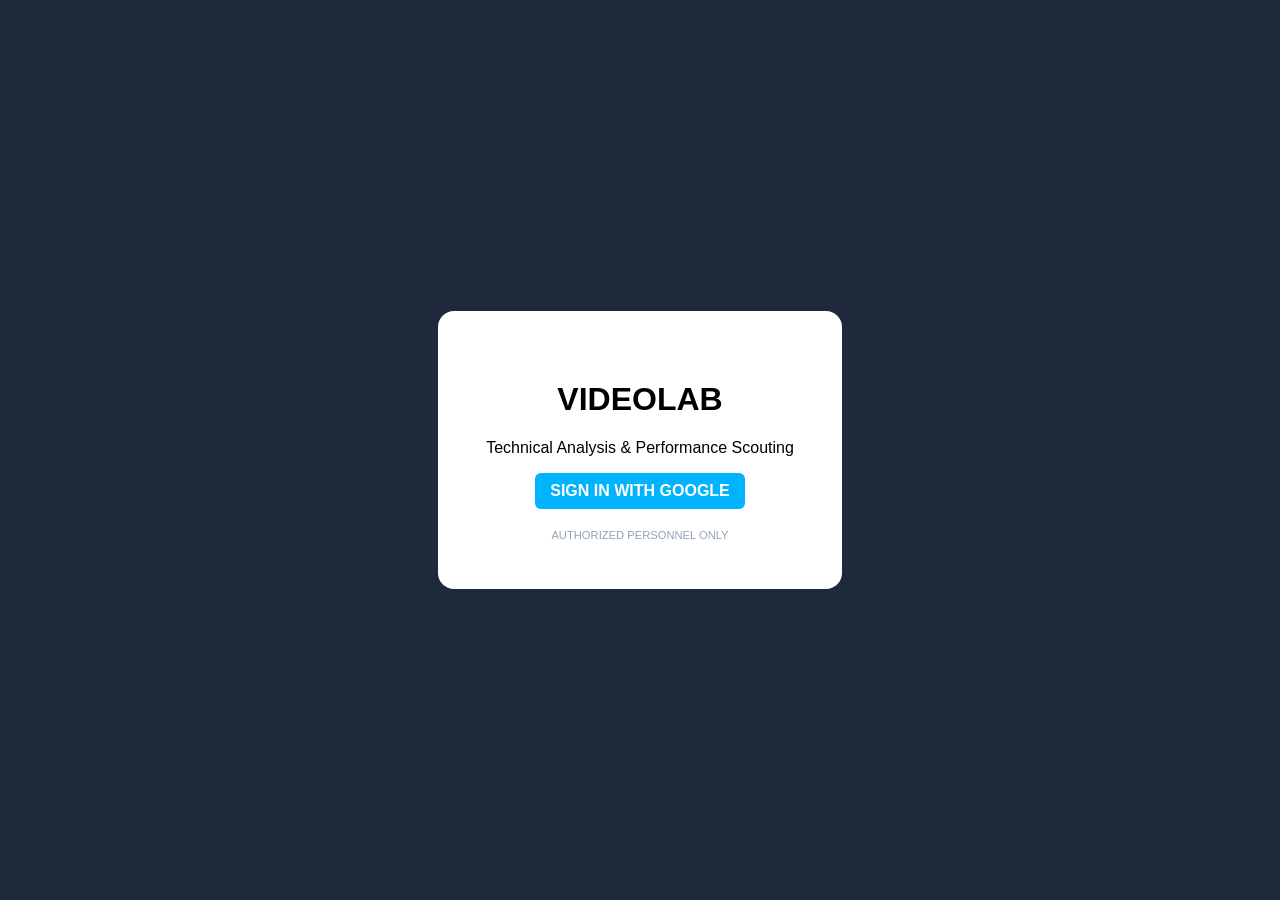
<file: dev/index.html>
<!DOCTYPE html>
<html lang="en">

<head>
  <meta charset="UTF-8">
  <title>Video Lab - Authentication</title>
  <link rel="stylesheet" href="style.css">
</head>

<body class="auth-page">
  <div class="auth-container">
    <h1>VIDEO<b>LAB</b></h1>
    <p>Technical Analysis & Performance Scouting</p>
    <button id="loginBtn" class="btn-main" onclick="handleLogin()"> SIGN IN WITH GOOGLE </button>
    <div class="auth-footer">Authorized Personnel Only</div>
  </div>
  <script src="https://code.jquery.com/jquery-3.7.0.min.js"></script>
  <script src="script.js"></script>
</body>

</html>
</file>
<file: dev/style.css>
/* 1. VARIABILI E RESET */
:root {
  --primary: #00b3ff;
  --bg: #f4f7f9;
  --highlight: #e0f4ff;
  --dark: #1e293b;
  --topbar-h: 48px;
  --ui-h: 36px;
}

html, body {
  margin: 0; padding: 0;
  font-family: 'Segoe UI', sans-serif;
  background: var(--bg);
  height: 100vh; width: 100vw;
  overflow: hidden;
}

/* 2. LAYOUT STRUTTURALE */
/* ... */
.video-controls {
  background-color: transparent; /* rende la barra dei controlli trasparente */
  display: flex;
  justify-content: flex-end; /* allinea i pulsanti verso destra */
  padding: 0.1em;
  gap: 6px; 
}

.video-controls .btn-icon, .video-controls .btn-main svg {
  //width: 1em; /* riduce la dimensione delle icone */
  /* height: 1em; */
  height: var(--ui-h);
  display: inline-flex;
  align-items: center;
  justify-content: center;
  flex-shrink: 0;
}

/* .video-controls .btn-icon, .video-controls .btn-main {
  height: var(--ui-h);
  display: inline-flex;
  align-items: center;
  justify-content: center;
} */

/* Modifica della struttura top-nav per eliminare la parte destra */
.top-nav {
  height: var(--topbar-h);
  background: var(--dark);
  color: white;
  display: flex;
  align-items: center;
  justify-content: flex-start; /* Modificato per allineare a sinistra */
  padding: 0 10px;
  position: fixed;
  top: 0; width: 100%;
  z-index: 1001;
  box-sizing: border-box;
}

.nav-left { display: flex; align-items: baseline; gap: 10px; overflow: hidden; flex: 1; }
.nav-left h1 { margin: 0; font-size: 1rem; font-weight: 300; white-space: nowrap; }
.nav-left h1 b { color: var(--primary); }
/* .nav-right { display: flex; align-items: center; gap: 6px; flex-shrink: 0; } */

.main-layout {
  display: flex;
  flex-direction: column;
  gap: 10px;
  padding: 10px;
  margin-top: var(--topbar-h);
  height: calc(100vh - var(--topbar-h));
  box-sizing: border-box;
  overflow: hidden;
}

/* 3. VIDEO COLUMN & PLAYER */
.video-column { width: 100%; flex-shrink: 0; }

.video-wrapper {
  background: #000;
  border-radius: 12px;
  overflow: hidden;
  aspect-ratio: 16 / 9;
  box-shadow: 0 4px 15px rgba(0, 0, 0, 0.2);
  position: relative;
}

#player-container {
  width: 100%;
  height: 100%;
  position: relative;
  background: #000;
}

/* 4. TABLE COLUMN & DATATABLES */

.table-column {
  background: white;
  border-radius: 12px;
  padding: 10px;
  flex: 1;
  display: flex;
  flex-direction: column;
  min-height: 0; /* Essenziale per permettere il resize */
  overflow: hidden; /* Impedisce alla tabella di allungare il div */
}

/* Forza DataTables a stare dentro il contenitore flex */
/* style.css */
.dataTables_wrapper {
   height: 100%;
  display: flex;
  flex-direction: column;
  overflow: hidden;
}

.dataTables_scroll {
  flex: 1;
  display: flex;
  flex-direction: column;
  min-height: 0;
}

.dataTables_scrollBody {
  flex: 1 !important;
  overflow-y: auto !important;
  -webkit-overflow-scrolling: touch; /* Scroll fluido su iOS */
}

table.dataTable tbody td {
  padding: 12px 8px !important;
  white-space: nowrap;
  font-size: 0.85rem;
  border-bottom: 1px solid #f1f5f9 !important;
}

table.dataTable tbody tr.active-row td {
  background-color: var(--highlight) !important;
  color: var(--primary);
  font-weight: bold;
  border-left: 4px solid var(--primary);
}

/* 5. CONTROLLI UI */
.btn-icon, .btn-main, .custom-select, .spinner-control {
  height: var(--ui-h);
  display: flex; align-items: center; justify-content: center;
}

/* 
.btn-main { background: var(--primary); color: white; border: none; padding: 0 15px; border-radius: 6px; cursor: pointer; font-weight: bold; font-size: 0.75rem; }
.btn-icon { background: #334155; color: white; border: 1px solid #475569; padding: 0 12px; border-radius: 6px; cursor: pointer; font-size: 0.8rem; }
 */

.btn-main {
  background: var(--primary);
  color: white;
  border: none;
  padding: 0 15px;
  border-radius: 6px;
  cursor: pointer;
  font-weight: bold;
  height: var(--ui-h);         /* Altezza consistente con la barra */
  display: inline-flex;        /* Attiva il box flessibile */
  align-items: center;         /* Centra verticalmente l'icona/testo */
  justify-content: center;      /* Centra orizzontalmente */
  box-sizing: border-box;      /* Include il bordo nell'altezza totale */
  font-size: 1rem;             /* Leggermente più grande per il testo "PLAY" */
  gap: 8px;                    /* Spazio tra eventuale icona e testo */
}

.btn-icon {
  background: var(--dark);
  color: white;
  border: 1px solid #475569;
  padding: 0 10px;             /* Ridotto leggermente per bilanciare la larghezza */
  border-radius: 6px;
  cursor: pointer;
  height: var(--ui-h);         /* Altezza consistente con la barra */
  min-width: var(--ui-h);      /* Lo rende almeno quadrato */
  display: inline-flex;        /* Centratura perfetta dell'emoji */
  align-items: center;
  justify-content: center;
  box-sizing: border-box;
  font-size: 1.3rem;           /* EMOJI PIÙ GRANDE */
  line-height: 1;              /* Evita che l'interlinea sposti l'emoji */
}

/* Effetto hover opzionale per rendere le icone più interattive */
.btn-icon:hover, .btn-main:hover {
  filter: brightness(1.1);
  transform: translateY(-1px);
}

.spinner-control {    height: var(--ui-h);         /* Altezza consistente con la barra */
  min-width: var(--ui-h);  
  font-size: 1.3rem; 
  cursor: pointer;
  outline: none;
  box-sizing: border-box; /* Fondamentale per includere il bordo nell'altezza */
   background: var(--dark); border-radius: 6px; border: 1px solid #475569; overflow: hidden; 
}
.spinner-control button {background: #475569; color: white; border: none; width: 32px; height: 100%; cursor: pointer; }
.spinner-control input { width: 35px; border: none; background: transparent; color: white; text-align: center; font-weight: bold; }

.custom-select { background: var(--dark); color: white; border: 1px solid #475569; border-radius: 6px; padding: 0 8px; font-size: 0.8rem; outline: none; appearance: none; }

.hamburger { background: none; border: none; color: var(--dark); font-size: 1.5rem; cursor: pointer; padding: 5px; }

/* 6. MODALS */
.modal {
  display: none;
  position: fixed;
  z-index: 2000;
  left: 0; top: 0; width: 100%; height: 100%;
  background: rgba(0, 0, 0, 0.6);
}

.modal-content {
  background: white;
  margin: 5vh auto;
  padding: 20px;
  border-radius: 12px;
  width: 85%; max-width: 450px;
  max-height: 85vh;
  display: flex;
  flex-direction: column;
  box-sizing: border-box;
}

#filter-container, #details-container { overflow-y: auto; flex: 1; padding-right: 10px; margin-top: 10px; }

.modal-footer {
  display: flex; justify-content: flex-end; gap: 10px;
  padding-top: 15px; margin-top: 15px;
  border-top: 1px solid #eee;
  flex-shrink: 0;
}

/* 7. RESPONSIVE & MEDIA QUERIES */
@media (min-width: 992px) {
  /* .hamburger { display: none !important; }
  .nav-menu { display: flex !important; flex-direction: row; gap: 6px; } */
  .main-layout { flex-direction: row-reverse; padding: 20px; gap: 12px; }
  .video-column { flex: 2; }
  .table-column { flex: 0 0 450px; }
}

@media (min-width: 600px) {
  .hamburger { display: none !important; }
  .nav-menu { display: flex !important; flex-direction: row; gap: 6px; }
}


/* Mobile Menu */
    @media (max-width: 599px) {
      .nav-menu {
        display: none;
        position: absolute;
        top: var(--topbar-h);
        right: 0;
        background: var(--dark);
        flex-direction: column;
        width: 180px;
        padding: 15px;
        box-shadow: -5px 5px 15px rgba(0, 0, 0, 0.3);
        border-radius: 0 0 0 12px;
        gap: 12px;
        z-index: 2000;
      }
      .nav-menu.open {
        display: flex !important;
      }
    }

/* FIX: Assicuriamoci che il container della tabella sia flessibile */
    .table-container-scroll {
      flex: 1;
      display: flex;
      flex-direction: column;
      min-height: 0;
    }

/* 8. HIDE DATATABLES JUNK */
.dataTables_filter, .dataTables_info, .dataTables_paginate { display: none !important; }

/* Assicura che il player Plyr riempia sempre il suo contenitore */
.video-column .plyr {
  border-radius: 8px;
  overflow: hidden;
  box-shadow: 0 10px 15px -3px rgba(0, 0, 0, 0.1);
}


/* Nasconde freccette native negli input number */
.no-spinners::-webkit-inner-spin-button,
.no-spinners::-webkit-outer-spin-button {
  -webkit-appearance: none;
  margin: 0;
}
.no-spinners {
  -moz-appearance: textfield; /* Per Firefox */
}


/* Stile per il selettore velocità perfettamente allineato */
.custom-select {
  background: var(--dark);
  color: white;
  border: 1px solid #475569;
  border-radius: 6px;
  
  /* Usa la variabile globale per l'altezza */
  height: var(--ui-h); 
  padding: 0 10px;
  font-size: 0.85rem;
  font-family: inherit;
  cursor: pointer;
  outline: none;
  box-sizing: border-box; /* Fondamentale per includere il bordo nell'altezza */
  display: flex;
  align-items: center;
}

.custom-select:hover {
  border-color: var(--primary);
}

/* Opzionale: uniforma anche l'altezza dell'input offset se sembra diverso */
#offsetSeconds {
  height: var(--ui-h);
  box-sizing: border-box;
}


/* --- NUOVI STILI PER DASHBOARD E LOGIN --- */
/* AUTH & EXPLORER STYLES */
.auth-page { background: var(--dark); display: flex; align-items: center; justify-content: center; }
.auth-container { background: white; padding: 3rem; border-radius: 1rem; text-align: center; max-width: 400px; }
.auth-footer { margin-top: 20px; font-size: 0.7rem; color: #94a3b8; text-transform: uppercase; }

.dashboard-container { padding: 80px 40px; max-width: 1200px; margin: 0 auto; }
.project-grid { display: grid; grid-template-columns: repeat(auto-fill, minmax(250px, 1fr)); gap: 1.5rem; margin-top: 2rem; }

.project-card { 
    background: white; border: 1px solid #e2e8f0; border-radius: 0.75rem; 
    padding: 1.5rem; display: flex; align-items: center; cursor: pointer; transition: 0.2s;
}
.project-card:hover { transform: translateY(-3px); border-color: var(--primary); box-shadow: 0 10px 15px -3px rgba(0,0,0,0.1); }
.project-card.is-folder { border-left: 4px solid #f1c40f; }
.project-card.is-file { border-left: 4px solid var(--primary); }

.card-icon { font-size: 2rem; margin-right: 1rem; }
.card-content h3 { margin: 0; font-size: 1rem; color: var(--dark); }
.card-content p { margin: 4px 0 0; font-size: 0.8rem; color: #64748b; }


/* Aggiunta per il tasto logout nel nav */
.nav-right { margin-left: auto; display: flex; align-items: center; }
</file>
